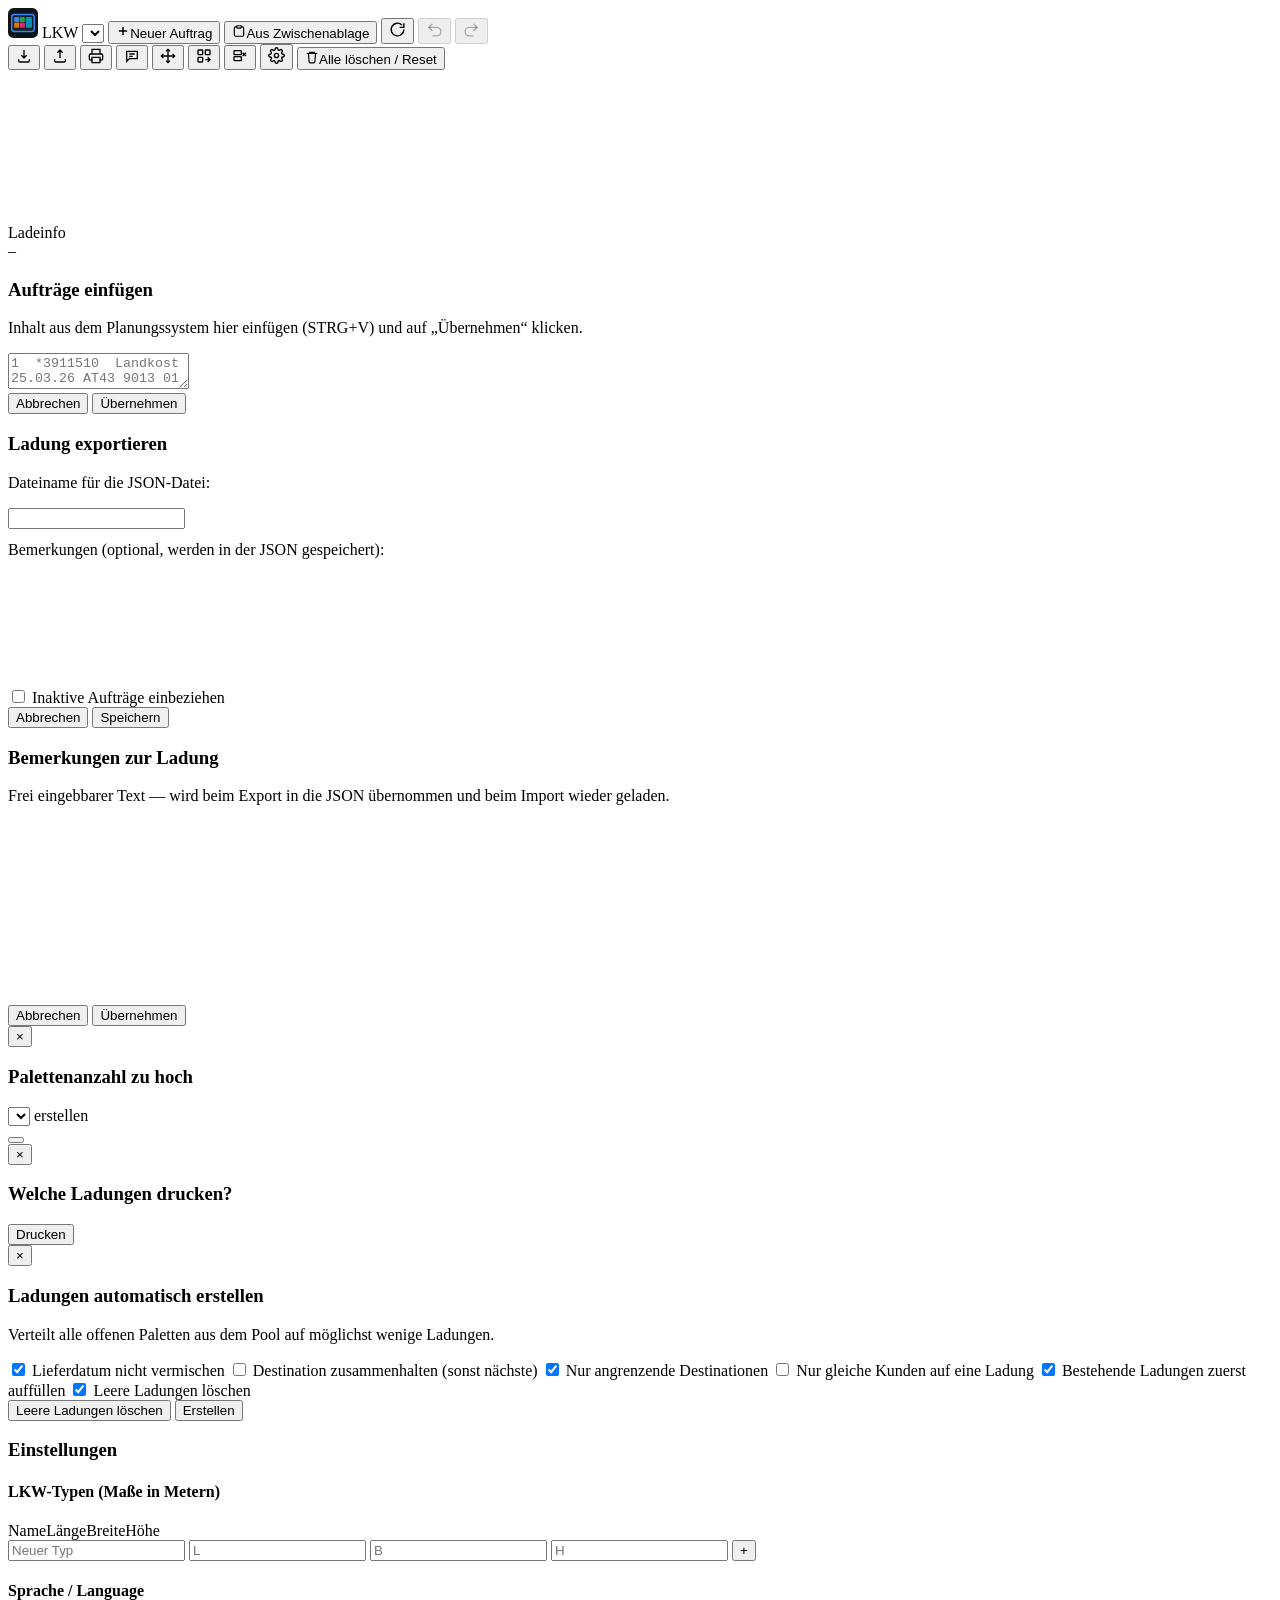
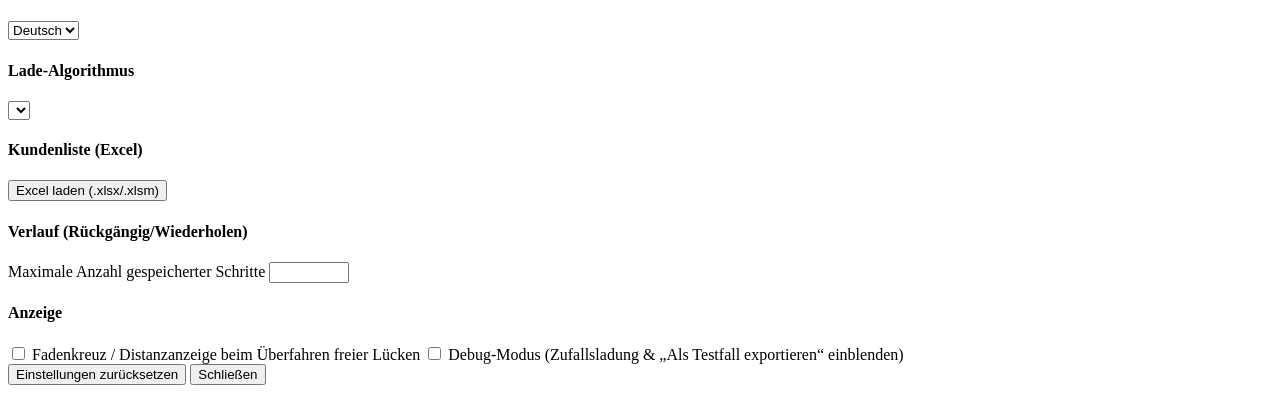
<file: src/index.html>
<!DOCTYPE html>
<html lang="de">
<head>
<meta charset="UTF-8">
<meta name="viewport" content="width=device-width, initial-scale=1.0">
<title>LKW Planer</title>
<link rel="icon" href="data:image/svg+xml,<svg xmlns='http://www.w3.org/2000/svg' viewBox='0 0 32 32'><rect width='32' height='32' rx='6' fill='%230e1318'/><rect x='4' y='7' width='24' height='18' rx='2.5' fill='%23171f29' stroke='%233b82f6' stroke-width='1.6'/><rect x='6.5' y='9.5' width='5.5' height='5.5' rx='1' fill='%233b82f6'/><rect x='12.5' y='9.5' width='5.5' height='5.5' rx='1' fill='%2316a34a'/><rect x='6.5' y='15.5' width='5.5' height='5.5' rx='1' fill='%23d97706'/><rect x='12.5' y='15.5' width='5.5' height='5.5' rx='1' fill='%23db2777'/><rect x='19' y='9.5' width='6.5' height='11.5' rx='1' fill='%230891b2'/></svg>">
<style>/* @@STYLES@@ */</style>
</head>
<body>

<div id="top">
  <div id="toolbar">
    <svg class="logo" width="30" height="30" viewBox="0 0 32 32" aria-label="LKW Planer">
      <rect width="32" height="32" rx="6" fill="#0e1318"/>
      <rect x="4" y="7" width="24" height="18" rx="2.5" fill="#171f29" stroke="#3b82f6" stroke-width="1.6"/>
      <rect x="6.5" y="9.5" width="5.5" height="5.5" rx="1" fill="#3b82f6"/>
      <rect x="12.5" y="9.5" width="5.5" height="5.5" rx="1" fill="#16a34a"/>
      <rect x="6.5" y="15.5" width="5.5" height="5.5" rx="1" fill="#d97706"/>
      <rect x="12.5" y="15.5" width="5.5" height="5.5" rx="1" fill="#db2777"/>
      <rect x="19" y="9.5" width="6.5" height="11.5" rx="1" fill="#0891b2"/>
    </svg>
    <label for="truckSel" data-i18n="truckLabel">LKW</label>
    <select id="truckSel"></select>
    <button id="btnAdd"><svg width="14" height="14" viewBox="0 0 24 24" fill="none" stroke="currentColor" stroke-width="2.5"><path d="M12 5v14M5 12h14"/></svg><span data-i18n="btnAdd">Neuer Auftrag</span></button>
    <button id="btnPaste"><svg width="14" height="14" viewBox="0 0 24 24" fill="none" stroke="currentColor" stroke-width="2"><rect x="8" y="3" width="8" height="4" rx="1"/><path d="M9 5H6a2 2 0 0 0-2 2v12a2 2 0 0 0 2 2h12a2 2 0 0 0 2-2V7a2 2 0 0 0-2-2h-3"/></svg><span data-i18n="btnPaste">Aus Zwischenablage</span></button>
    <button id="btnRefresh" class="icon" title="Aktualisieren" data-i18n-title="titleRefresh">
      <svg width="17" height="17" viewBox="0 0 24 24" fill="none" stroke="currentColor" stroke-width="2"><path d="M21 12a9 9 0 1 1-2.64-6.36"/><path d="M21 3v6h-6"/></svg>
    </button>
    <button id="btnUndo" class="icon" title="Rückgängig (Strg+Z)" data-i18n-title="titleUndo" disabled>
      <svg width="17" height="17" viewBox="0 0 24 24" fill="none" stroke="currentColor" stroke-width="2"><path d="M9 14 4 9l5-5"/><path d="M4 9h11a6 6 0 0 1 0 12H9"/></svg>
    </button>
    <button id="btnRedo" class="icon" title="Wiederholen (Strg+Y)" data-i18n-title="titleRedo" disabled>
      <svg width="17" height="17" viewBox="0 0 24 24" fill="none" stroke="currentColor" stroke-width="2"><path d="M15 14l5-5-5-5"/><path d="M20 9H9a6 6 0 0 0 0 12h6"/></svg>
    </button>
    <div class="spacer"></div>
    <button id="btnExport" class="icon" title="Ladung als JSON exportieren" data-i18n-title="titleExport">
      <svg width="16" height="16" viewBox="0 0 24 24" fill="none" stroke="currentColor" stroke-width="2"><path d="M12 3v12M8 11l4 4 4-4M4 17v2a2 2 0 0 0 2 2h12a2 2 0 0 0 2-2v-2"/></svg>
    </button>
    <button id="btnImport" class="icon" title="Ladung aus JSON importieren" data-i18n-title="titleImport">
      <svg width="16" height="16" viewBox="0 0 24 24" fill="none" stroke="currentColor" stroke-width="2"><path d="M12 15V3M8 7l4-4 4 4M4 17v2a2 2 0 0 0 2 2h12a2 2 0 0 0 2-2v-2"/></svg>
    </button>
    <input type="file" id="fileImport" accept="application/json,.json" style="display:none">
    <button id="btnPrint" class="icon" title="Drucken / als PDF speichern" data-i18n-title="titlePrint">
      <svg width="16" height="16" viewBox="0 0 24 24" fill="none" stroke="currentColor" stroke-width="2"><path d="M6 9V2h12v7M6 18H4a2 2 0 0 1-2-2v-5a2 2 0 0 1 2-2h16a2 2 0 0 1 2 2v5a2 2 0 0 1-2 2h-2M6 14h12v8H6z"/></svg>
    </button>
    <button id="btnNote" class="icon" title="Bemerkungen zur Ladung" data-i18n-title="titleNote">
      <svg width="16" height="16" viewBox="0 0 24 24" fill="none" stroke="currentColor" stroke-width="2"><path d="M4 5h16v11H8l-4 4V5z"/><path d="M8 9h8M8 12.5h5"/></svg>
    </button>
    <button id="btnManual" class="icon" title="Manueller Modus: Paletten ziehen, Doppelklick = drehen" data-i18n-title="titleManual">
      <svg width="16" height="16" viewBox="0 0 24 24" fill="none" stroke="currentColor" stroke-width="2"><path d="M5 9l-3 3 3 3M9 5l3-3 3 3M15 19l-3 3-3-3M19 9l3 3-3 3M2 12h20M12 2v20"/></svg>
    </button>
    <button id="btnCompact" class="icon" title="Alle Paletten nach vorne zusammenrücken" data-i18n-title="titleCompact" style="display:none">
      <svg width="16" height="16" viewBox="0 0 24 24" fill="none" stroke="currentColor" stroke-width="2"><path d="M4 3v18"/><path d="M20 9H9m0 0l3-3m-3 3l3 3"/><path d="M16 15H9m0 0l3-3m-3 3l3 3"/></svg>
    </button>
    <button id="btnRandom" class="icon dbgonly" style="display:none" title="Zufallsladung erzeugen (Kalibrier-Modus)" data-i18n-title="titleRandom">
      <svg width="16" height="16" viewBox="0 0 24 24" fill="none" stroke="currentColor" stroke-width="2"><rect x="3" y="3" width="18" height="18" rx="3"/><circle cx="8" cy="8" r="1.4" fill="currentColor"/><circle cx="16" cy="8" r="1.4" fill="currentColor"/><circle cx="12" cy="12" r="1.4" fill="currentColor"/><circle cx="8" cy="16" r="1.4" fill="currentColor"/><circle cx="16" cy="16" r="1.4" fill="currentColor"/></svg>
    </button>
    <button id="btnTestcase" class="icon dbgonly" style="display:none" title="Als Testfall exportieren" data-i18n-title="titleTestcase">
      <svg width="16" height="16" viewBox="0 0 24 24" fill="none" stroke="currentColor" stroke-width="2"><path d="M9 11l3 3L22 4M21 12v7a2 2 0 0 1-2 2H5a2 2 0 0 1-2-2V5a2 2 0 0 1 2-2h11"/></svg>
    </button>
    <button id="btnAuto" class="icon" title="Ladungen automatisch erstellen" data-i18n-title="titleAuto">
      <svg width="16" height="16" viewBox="0 0 24 24" fill="none" stroke="currentColor" stroke-width="2"><rect x="3" y="3" width="7" height="7" rx="1"/><rect x="14" y="3" width="7" height="7" rx="1"/><rect x="3" y="14" width="7" height="7" rx="1"/><path d="M14 17.5h7M17.5 14l3.5 3.5-3.5 3.5"/></svg>
    </button>
    <button id="btnClearLoads" class="icon" title="Alle Ladungen löschen" data-i18n-title="titleClearLoads">
      <svg width="16" height="16" viewBox="0 0 24 24" fill="none" stroke="currentColor" stroke-width="2"><rect x="3" y="4" width="11" height="6" rx="1"/><rect x="3" y="13" width="11" height="6" rx="1"/><path d="M16 7l5 5M21 7l-5 5"/></svg>
    </button>
    <button id="btnSettings" class="icon" title="Einstellungen (LKW-Typen, Anzeige)" data-i18n-title="titleSettings">
      <svg width="17" height="17" viewBox="0 0 24 24" fill="none" stroke="currentColor" stroke-width="2"><circle cx="12" cy="12" r="3"/><path d="M19.4 15a1.65 1.65 0 0 0 .33 1.82l.06.06a2 2 0 1 1-2.83 2.83l-.06-.06a1.65 1.65 0 0 0-1.82-.33 1.65 1.65 0 0 0-1 1.51V21a2 2 0 0 1-4 0v-.09A1.65 1.65 0 0 0 9 19.4a1.65 1.65 0 0 0-1.82.33l-.06.06a2 2 0 1 1-2.83-2.83l.06-.06a1.65 1.65 0 0 0 .33-1.82 1.65 1.65 0 0 0-1.51-1H3a2 2 0 0 1 0-4h.09A1.65 1.65 0 0 0 4.6 9a1.65 1.65 0 0 0-.33-1.82l-.06-.06a2 2 0 1 1 2.83-2.83l.06.06a1.65 1.65 0 0 0 1.82.33H9a1.65 1.65 0 0 0 1-1.51V3a2 2 0 0 1 4 0v.09a1.65 1.65 0 0 0 1 1.51 1.65 1.65 0 0 0 1.82-.33l.06-.06a2 2 0 1 1 2.83 2.83l-.06.06a1.65 1.65 0 0 0-.33 1.82V9a1.65 1.65 0 0 0 1.51 1H21a2 2 0 0 1 0 4h-.09a1.65 1.65 0 0 0-1.51 1z"/></svg>
    </button>
    <button id="btnReset" class="ghostdanger"><svg width="14" height="14" viewBox="0 0 24 24" fill="none" stroke="currentColor" stroke-width="2"><path d="M3 6h18M8 6V4h8v2M6 6l1 14a2 2 0 0 0 2 2h6a2 2 0 0 0 2-2l1-14"/></svg><span id="resetLabel" data-i18n="resetLabel">Alle löschen / Reset</span></button>
  </div>
  <div id="loadTabs"></div>
  <div id="stageWrap">
    <div id="stage">
      <div id="truckBox"><svg id="truckSvg" preserveAspectRatio="xMidYMid meet"></svg></div>
      <div id="totals"></div>
    </div>
    <div id="infoPanel">
      <div id="infoHead">Ladeinfo</div>
      <div id="fitMsg" class="fit-ok">–</div>
      <div id="infoBody"></div>
    </div>
  </div>
</div>

<div id="list"></div>

<div id="toasts"></div>
<div id="palTip"></div>

<div id="modal">
  <div class="modalbox">
    <h3 data-i18n="pasteTitle">Aufträge einfügen</h3>
    <p data-i18n="pasteDesc">Inhalt aus dem Planungssystem hier einfügen (STRG+V) und auf „Übernehmen“ klicken.</p>
    <textarea id="pasteArea" placeholder="1  *3911510  Landkost  25.03.26 AT43 9013 01 11  16  5  1200 1059 2000&#10;..."></textarea>
    <div class="modalbtns">
      <button id="pasteCancel" data-i18n="btnCancel">Abbrechen</button>
      <button id="pasteOk" class="primary" data-i18n="btnApply">Übernehmen</button>
    </div>
  </div>
</div>

<div id="nameModal">
  <div class="modalbox">
    <h3 data-i18n="expTitle">Ladung exportieren</h3>
    <p data-i18n="expFileLabel">Dateiname für die JSON-Datei:</p>
    <input id="nameInput" class="txt" autocomplete="off">
    <p style="margin-top:12px" data-i18n="expNoteLabel">Bemerkungen (optional, werden in der JSON gespeichert):</p>
    <textarea id="expNote" style="width:100%;height:90px;resize:vertical;font-family:inherit;border:1px solid var(--line);border-radius:8px;padding:9px;background:var(--input);color:var(--text);font-size:13px;"></textarea>
    <label class="chk" style="margin-top:12px"><input type="checkbox" id="expInclInactive"> <span data-i18n="expInclInactive">Inaktive Aufträge einbeziehen</span></label>
    <div class="modalbtns">
      <button id="nameCancel" data-i18n="btnCancel">Abbrechen</button>
      <button id="nameOk" class="primary" data-i18n="btnSave">Speichern</button>
    </div>
  </div>
</div>

<div id="noteModal">
  <div class="modalbox">
    <h3 data-i18n="noteTitle">Bemerkungen zur Ladung</h3>
    <p data-i18n="noteDesc">Frei eingebbarer Text — wird beim Export in die JSON übernommen und beim Import wieder geladen.</p>
    <textarea id="noteArea" style="width:100%;height:160px;resize:vertical;font-family:inherit;border:1px solid var(--line);border-radius:8px;padding:10px;background:var(--input);color:var(--text);font-size:13px;"></textarea>
    <div class="modalbtns">
      <button id="noteCancel" data-i18n="btnCancel">Abbrechen</button>
      <button id="noteOk" class="primary" data-i18n="btnApply">Übernehmen</button>
    </div>
  </div>
</div>

<div id="splitModal">
  <div class="modalbox">
    <button id="splitClose" class="modalx" title="Schließen" data-i18n-title="btnClose">×</button>
    <h3 data-i18n="splitTitle">Palettenanzahl zu hoch</h3>
    <div class="splitactions">
      <div id="splitCreate" class="splitcreate" role="button" tabindex="0">
        <span id="splitCreatePre"></span>
        <select id="splitTruck" class="txt"></select>
        <span id="splitCreatePost" data-i18n="splitCreatePost">erstellen</span>
      </div>
      <button id="splitFillOnly"></button>
    </div>
  </div>
</div>

<div id="printModal">
  <div class="modalbox">
    <button id="printClose" class="modalx" title="Schließen" data-i18n-title="btnClose">×</button>
    <h3 data-i18n="printSelTitle">Welche Ladungen drucken?</h3>
    <div id="printList"></div>
    <div class="modalbtns">
      <button id="printGo" class="primary" data-i18n="printSelGo">Drucken</button>
    </div>
  </div>
</div>

<div id="autoModal">
  <div class="modalbox">
    <button id="autoClose" class="modalx" title="Schließen" data-i18n-title="btnClose">×</button>
    <h3 data-i18n="autoTitle">Ladungen automatisch erstellen</h3>
    <p data-i18n="autoDesc">Verteilt alle offenen Paletten aus dem Pool auf möglichst wenige Ladungen.</p>
    <label class="chk"><input type="checkbox" id="autoSameDate" checked> <span data-i18n="autoSameDate">Lieferdatum nicht vermischen</span></label>
    <label class="chk"><input type="checkbox" id="autoGroupDest"> <span data-i18n="autoGroupDest">Destination zusammenhalten (sonst nächste)</span></label>
    <label class="chk"><input type="checkbox" id="autoAdjacentOnly" checked> <span data-i18n="autoAdjacentOnly">Nur angrenzende Destinationen</span></label>
    <label class="chk"><input type="checkbox" id="autoSameCustomer"> <span data-i18n="autoSameCustomer">Nur gleiche Kunden auf eine Ladung</span></label>
    <label class="chk"><input type="checkbox" id="autoFillExisting" checked> <span data-i18n="autoFillExisting">Bestehende Ladungen zuerst auffüllen</span></label>
    <label class="chk"><input type="checkbox" id="autoDeleteEmpty" checked> <span data-i18n="autoDeleteEmpty">Leere Ladungen löschen</span></label>
    <div class="modalbtns">
      <button id="autoDeleteEmptyNow" class="ghost" data-i18n="autoDeleteEmptyNow">Leere Ladungen löschen</button>
      <button id="autoStart" class="primary" data-i18n="autoStart">Erstellen</button>
    </div>
  </div>
</div>

<div id="settingsModal">
  <div class="modalbox settingsbox">
    <h3 data-i18n="setTitle">Einstellungen</h3>
    <h4><span data-i18n="setTrucks">LKW-Typen</span> <span style="text-transform:none;font-weight:600" data-i18n="setTrucksUnit">(Maße in Metern)</span></h4>
    <div class="thead"><span class="tname" data-i18n="th_name">Name</span><span class="tdim" data-i18n="th_l">Länge</span><span class="tdim" data-i18n="th_w">Breite</span><span class="tdim" data-i18n="th_h">Höhe</span><span style="width:34px"></span></div>
    <div id="truckTable"></div>
    <div class="addtruck">
      <input id="ntName" class="txt tname" placeholder="Neuer Typ" data-i18n-ph="ph_newtype">
      <input id="ntL" class="txt tdim" placeholder="L" inputmode="decimal">
      <input id="ntW" class="txt tdim" placeholder="B" inputmode="decimal" data-i18n-ph="ph_w">
      <input id="ntH" class="txt tdim" placeholder="H" inputmode="decimal">
      <button id="ntAdd" class="primary" title="LKW-Typ hinzufügen">+</button>
    </div>
    <h4 data-i18n="setLanguage">Sprache / Language</h4>
    <select id="langSel" class="txt" style="width:auto"><option value="de">Deutsch</option><option value="en">English</option><option value="hu">Magyar</option></select>
    <h4 id="algoH" class="hashelp" data-i18n="setAlgo">Lade-Algorithmus</h4>
    <select id="algoSel" class="txt" style="width:auto"></select>
    <h4 class="hashelp" data-i18n="setCustomers" data-i18n-title="setCustomersInfo">Kundenliste (Excel)</h4>
    <button id="btnLoadExcel" data-i18n="excelLoadBtn">Excel laden (.xlsx/.xlsm)</button>
    <p id="excelStatus" class="algoinfo"></p>
    <h4 class="hashelp" data-i18n="setHistory" data-i18n-title="setHistoryInfo">Verlauf (Rückgängig/Wiederholen)</h4>
    <label class="chk" style="gap:8px"><span data-i18n="setHistoryMax">Maximale Anzahl gespeicherter Schritte</span>
      <input type="number" id="setHistoryMax" class="txt num" min="1" max="999" step="1" style="width:72px"></label>
    <h4 data-i18n="setDisplay">Anzeige</h4>
    <label class="chk switch"><input type="checkbox" class="toggle" id="setCrosshair"> <span data-i18n="setCrosshair">Fadenkreuz / Distanzanzeige beim Überfahren freier Lücken</span></label>
    <label class="chk switch"><input type="checkbox" class="toggle" id="setDebug"> <span data-i18n="setDebug">Debug-Modus (Zufallsladung & „Als Testfall exportieren“ einblenden)</span></label>
    <div class="modalbtns">
      <button id="setResetAll" class="ghostdanger" data-i18n="setResetAll">Einstellungen zurücksetzen</button>
      <button id="settingsClose" class="primary" data-i18n="btnClose">Schließen</button>
    </div>
  </div>
</div>

<script>/* @@SCRIPT@@ */</script>
</body>
</html>
</file>
